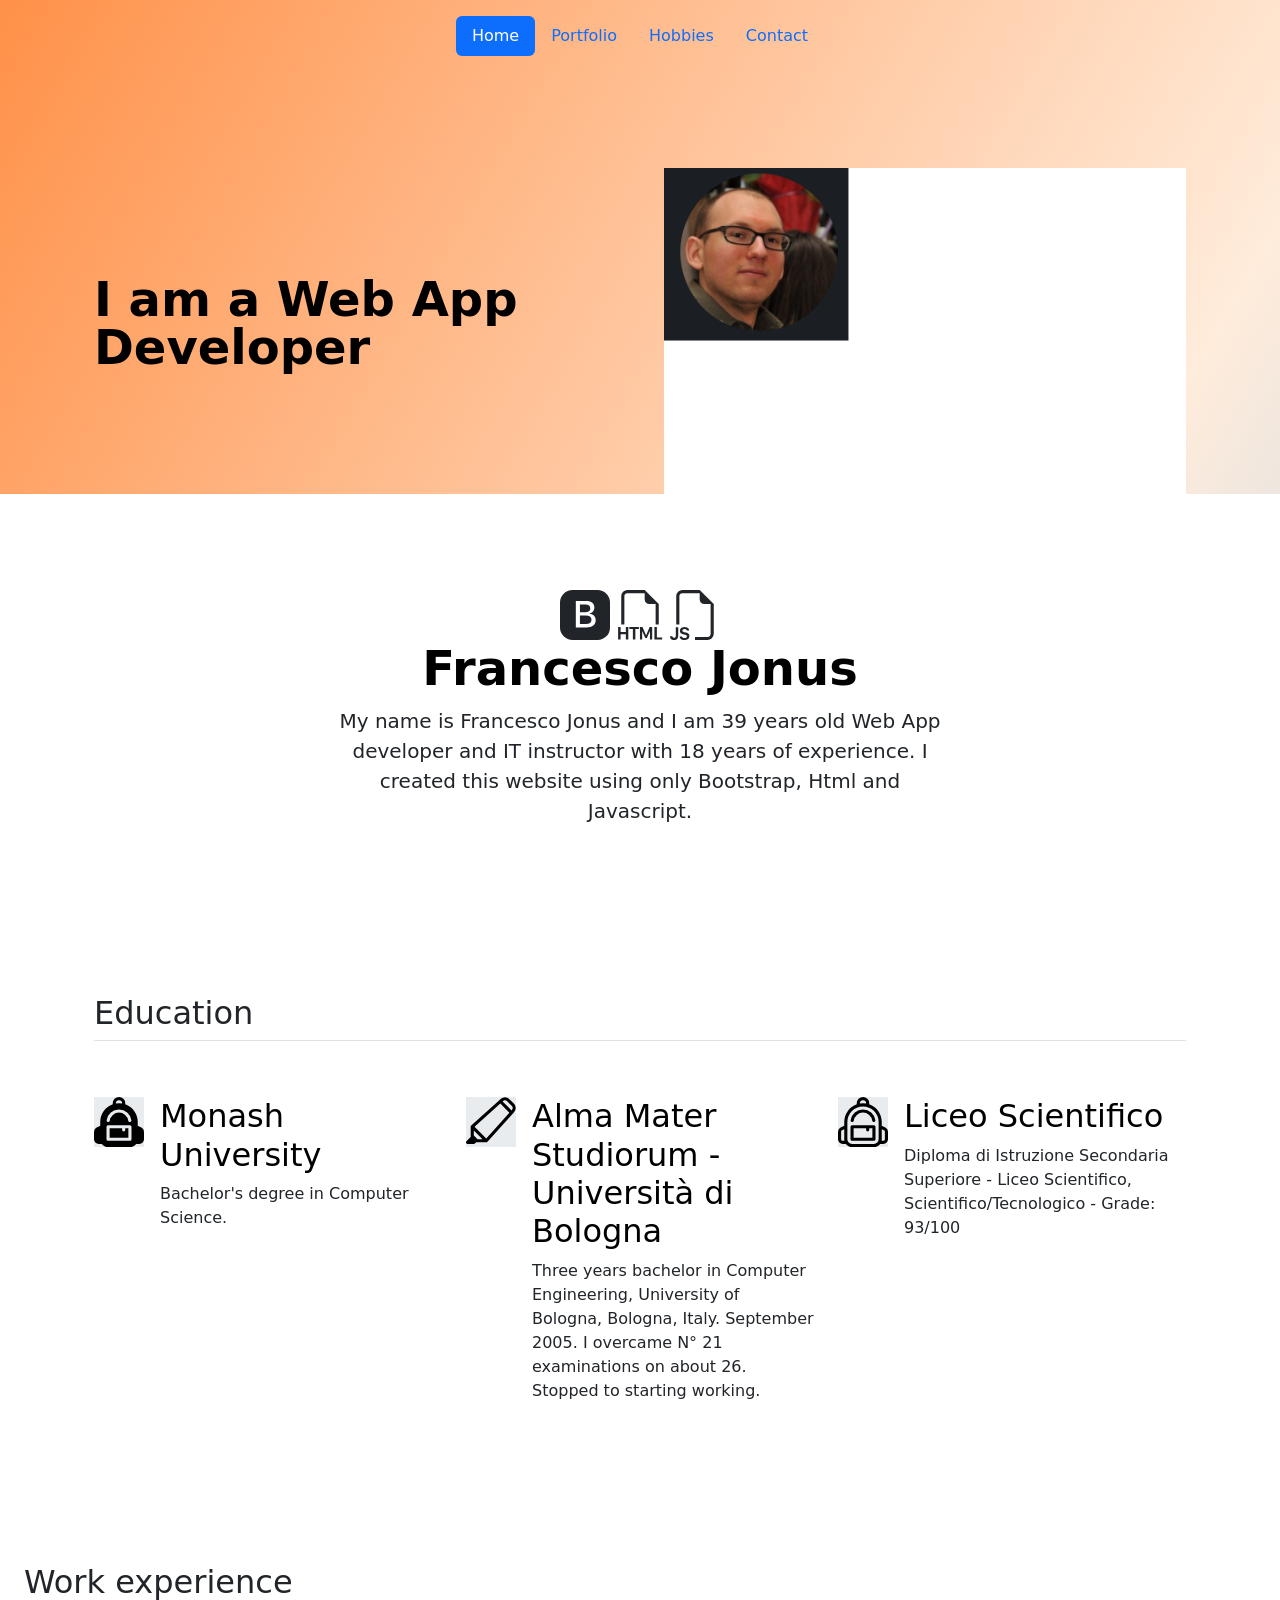
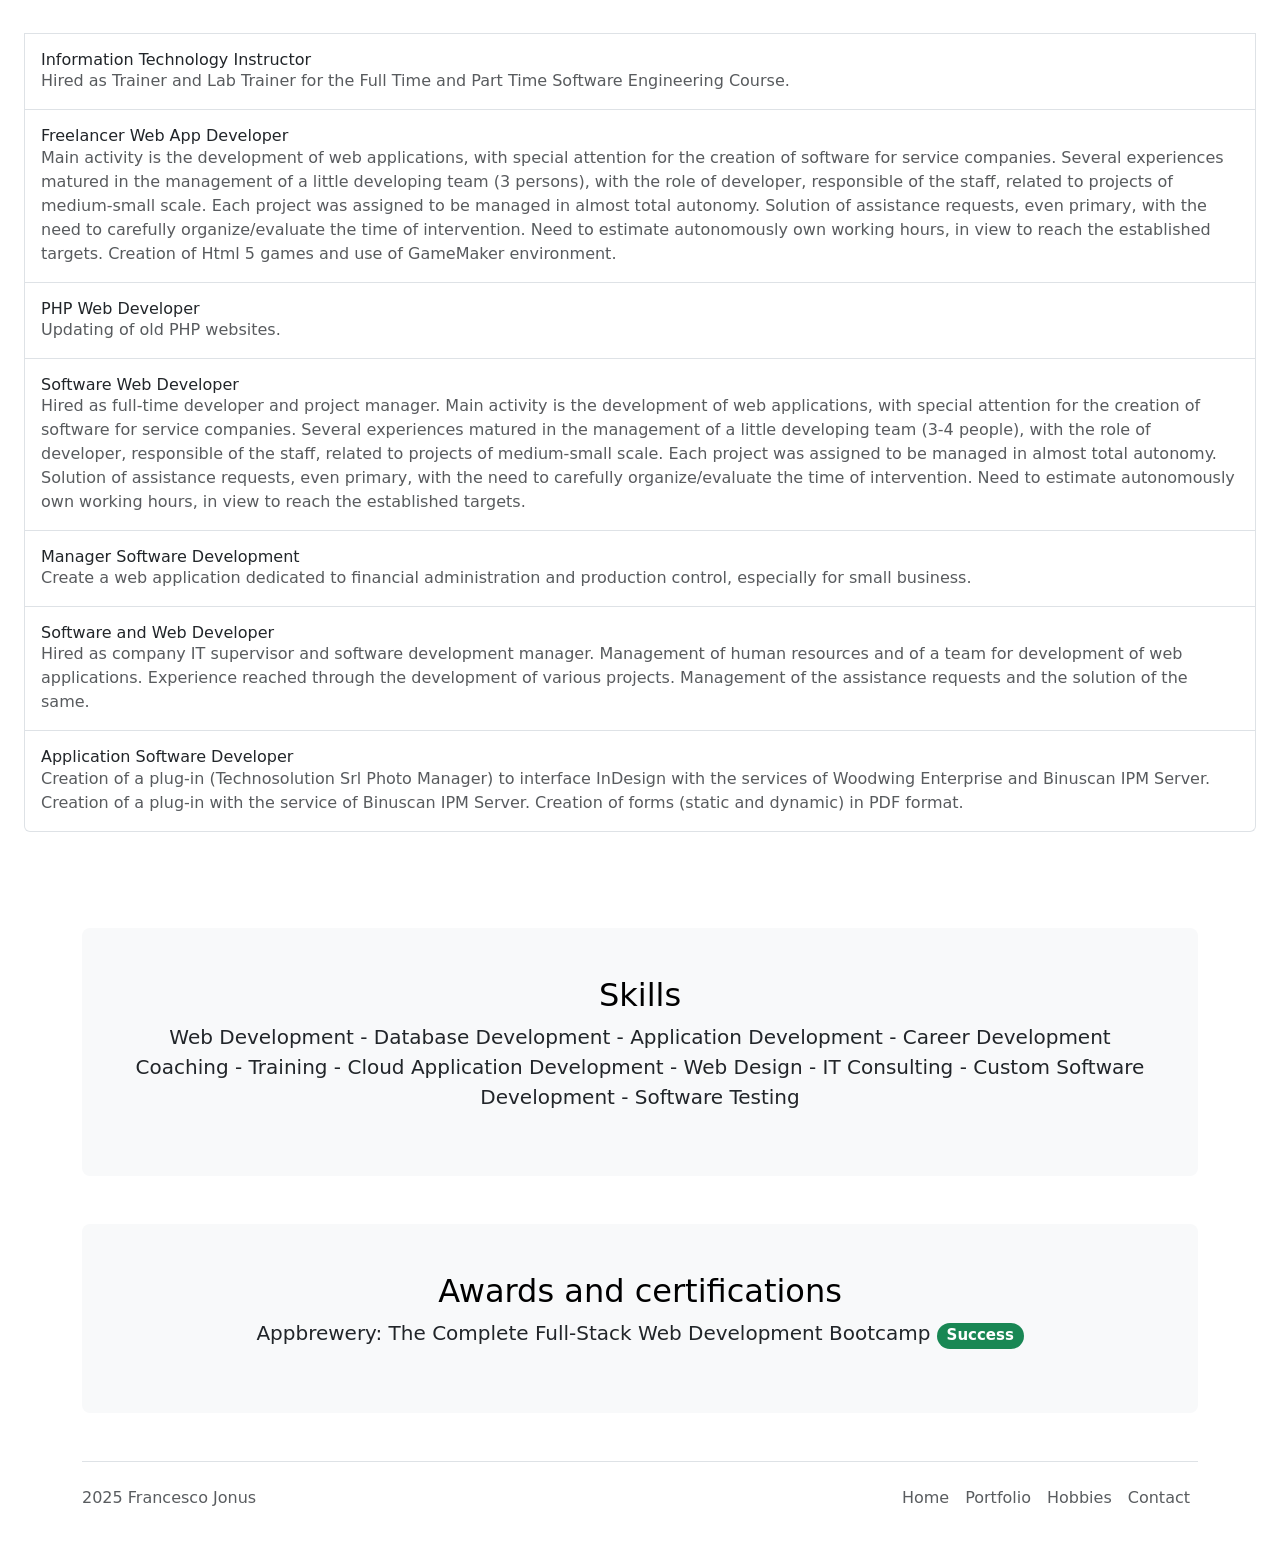
<file: index.html>
<!DOCTYPE html>
<html lang="en">
<head>
    <meta charset="UTF-8">
    <meta name="viewport" content="width=device-width, initial-scale=1.0">
    <title>Resume of Francesco Jonus</title>
    <link rel="stylesheet" href="./css/style.css">
    <link href="https://cdn.jsdelivr.net/npm/bootstrap@5.3.5/dist/css/bootstrap.min.css" rel="stylesheet" integrity="sha384-SgOJa3DmI69IUzQ2PVdRZhwQ+dy64/BUtbMJw1MZ8t5HZApcHrRKUc4W0kG879m7" crossorigin="anonymous">
</head>
<body>

    <section id="title" class="gradient-background">
    <div>
        <header class="d-flex justify-content-center py-3">
          <ul class="nav nav-pills">
            <li class="nav-item"><a href="index.html" class="nav-link active" aria-current="page">Home</a></li>
            <li class="nav-item"><a href="./public/portfolio.html" class="nav-link">Portfolio</a></li>
            <li class="nav-item"><a href="./public/hobbies.html" class="nav-link">Hobbies</a></li>
            <li class="nav-item"><a href="./public/contact.html" class="nav-link">Contact</a></li>
          </ul>
        </header>
      </div>

      

        <div class="container col-xxl-8 px-4 pt-5">
          <div class="row flex-lg-row-reverse align-items-center g-5 pt-5">
            <div class="col-10 col-sm-8 col-lg-6">
              <img src="./assets/PersonalPhoto.png" class="d-block mx-lg-auto img-fluid" alt="personal photo" height="200" loading="lazy">
            </div>
            <div class="col-lg-6">
              <h1 class="display-5 fw-bold text-body-emphasis lh-1 mb-3">I am a Web App Developer</h1>
            </div>
          </div>
        </div>
      </section>


      <div class="px-4 py-5 my-5 text-center">
        <svg xmlns="http://www.w3.org/2000/svg" width="50" height="50" fill="currentColor" class="bi bi-bootstrap-fill" viewBox="0 0 16 16">
            <path d="M6.375 7.125V4.658h1.78c.973 0 1.542.457 1.542 1.237 0 .802-.604 1.23-1.764 1.23zm0 3.762h1.898c1.184 0 1.81-.48 1.81-1.377 0-.885-.65-1.348-1.886-1.348H6.375z"/>
            <path d="M4.002 0a4 4 0 0 0-4 4v8a4 4 0 0 0 4 4h8a4 4 0 0 0 4-4V4a4 4 0 0 0-4-4zm1.06 12V3.545h3.399c1.587 0 2.543.809 2.543 2.11 0 .884-.65 1.675-1.483 1.816v.1c1.143.117 1.904.931 1.904 2.033 0 1.488-1.084 2.396-2.888 2.396z"/>
          </svg>
          <svg xmlns="http://www.w3.org/2000/svg" width="50" height="50" fill="currentColor" class="bi bi-filetype-html" viewBox="0 0 16 16">
            <path fill-rule="evenodd" d="M14 4.5V11h-1V4.5h-2A1.5 1.5 0 0 1 9.5 3V1H4a1 1 0 0 0-1 1v9H2V2a2 2 0 0 1 2-2h5.5zm-9.736 7.35v3.999h-.791v-1.714H1.79v1.714H1V11.85h.791v1.626h1.682V11.85h.79Zm2.251.662v3.337h-.794v-3.337H4.588v-.662h3.064v.662zm2.176 3.337v-2.66h.038l.952 2.159h.516l.946-2.16h.038v2.661h.715V11.85h-.8l-1.14 2.596H9.93L8.79 11.85h-.805v3.999zm4.71-.674h1.696v.674H12.61V11.85h.79v3.325Z"/>
          </svg>
          <svg xmlns="http://www.w3.org/2000/svg" width="50" height="50" fill="currentColor" class="bi bi-filetype-js" viewBox="0 0 16 16">
            <path fill-rule="evenodd" d="M14 4.5V14a2 2 0 0 1-2 2H8v-1h4a1 1 0 0 0 1-1V4.5h-2A1.5 1.5 0 0 1 9.5 3V1H4a1 1 0 0 0-1 1v9H2V2a2 2 0 0 1 2-2h5.5zM3.186 15.29a1.2 1.2 0 0 1-.111-.449h.765a.58.58 0 0 0 .255.384q.105.073.249.114.143.041.319.041.246 0 .413-.07a.56.56 0 0 0 .255-.193.5.5 0 0 0 .085-.29.39.39 0 0 0-.153-.326q-.151-.12-.462-.193l-.619-.143a1.7 1.7 0 0 1-.539-.214 1 1 0 0 1-.351-.367 1.1 1.1 0 0 1-.123-.524q0-.366.19-.639.19-.272.528-.422.336-.15.776-.149.457 0 .78.152.324.153.5.41.18.255.2.566h-.75a.56.56 0 0 0-.12-.258.6.6 0 0 0-.247-.181.9.9 0 0 0-.369-.068q-.325 0-.513.152a.47.47 0 0 0-.184.384q0 .18.143.3a1 1 0 0 0 .405.175l.62.143q.327.075.566.211.24.136.375.358t.135.56q0 .37-.188.656a1.2 1.2 0 0 1-.539.439q-.351.158-.858.158-.381 0-.665-.09a1.4 1.4 0 0 1-.478-.252 1.1 1.1 0 0 1-.29-.375m-3.104-.033A1.3 1.3 0 0 1 0 14.791h.765a.6.6 0 0 0 .073.27.5.5 0 0 0 .454.246q.285 0 .422-.164.138-.165.138-.466v-2.745h.79v2.725q0 .66-.357 1.005-.354.345-.984.345a1.6 1.6 0 0 1-.569-.094 1.15 1.15 0 0 1-.407-.266 1.1 1.1 0 0 1-.243-.39"/>
          </svg>
        <h2 class="display-5 fw-bold text-body-emphasis">Francesco Jonus</h2>
        <div class="col-lg-6 mx-auto">
          <p class="lead mb-4">My name is Francesco Jonus and I am 39 years old Web App developer and IT instructor with 18 years of experience. I created this website using only Bootstrap, Html and Javascript.</p>
          <div class="d-grid gap-2 d-sm-flex justify-content-sm-center">
          </div>
        </div>
      </div>

      <div class="container px-4 py-5" id="hanging-icons">
        <h2 class="pb-2 border-bottom">Education</h2>
        <div class="row g-4 py-5 row-cols-1 row-cols-lg-3">
          <div class="col d-flex align-items-start">
            <div class="icon-square text-body-emphasis bg-body-secondary d-inline-flex align-items-center justify-content-center fs-4 flex-shrink-0 me-3">
                <svg xmlns="http://www.w3.org/2000/svg" width="50" height="50" fill="currentColor" class="bi bi-backpack2-fill" viewBox="0 0 16 16">
                    <path d="M5 13h6v-3h-1v.5a.5.5 0 0 1-1 0V10H5z"/>
                    <path d="M6 2v.341C3.67 3.165 2 5.388 2 8v1.191l-1.17.585A1.5 1.5 0 0 0 0 11.118V13.5A1.5 1.5 0 0 0 1.5 15h1c.456.607 1.182 1 2 1h7c.818 0 1.544-.393 2-1h1a1.5 1.5 0 0 0 1.5-1.5v-2.382a1.5 1.5 0 0 0-.83-1.342L14 9.191V8a6 6 0 0 0-4-5.659V2a2 2 0 1 0-4 0m2-1a1 1 0 0 1 1 1v.083a6 6 0 0 0-2 0V2a1 1 0 0 1 1-1m0 3a4 4 0 0 1 3.96 3.43.5.5 0 1 1-.99.14 3 3 0 0 0-5.94 0 .5.5 0 1 1-.99-.14A4 4 0 0 1 8 4M4.5 9h7a.5.5 0 0 1 .5.5v4a.5.5 0 0 1-.5.5h-7a.5.5 0 0 1-.5-.5v-4a.5.5 0 0 1 .5-.5"/>
                  </svg>
            </div>
            <div>
              <h3 class="fs-2 text-body-emphasis">Monash University</h3>
              <p>Bachelor's degree in Computer Science.</p>
              
            </div>
          </div>
          <div class="col d-flex align-items-start">
            <div class="icon-square text-body-emphasis bg-body-secondary d-inline-flex align-items-center justify-content-center fs-4 flex-shrink-0 me-3">
                <svg xmlns="http://www.w3.org/2000/svg" width="50" height="50" fill="currentColor" class="bi bi-highlighter" viewBox="0 0 16 16">
                    <path fill-rule="evenodd" d="M11.096.644a2 2 0 0 1 2.791.036l1.433 1.433a2 2 0 0 1 .035 2.791l-.413.435-8.07 8.995a.5.5 0 0 1-.372.166h-3a.5.5 0 0 1-.234-.058l-.412.412A.5.5 0 0 1 2.5 15h-2a.5.5 0 0 1-.354-.854l1.412-1.412A.5.5 0 0 1 1.5 12.5v-3a.5.5 0 0 1 .166-.372l8.995-8.07zm-.115 1.47L2.727 9.52l3.753 3.753 7.406-8.254zm3.585 2.17.064-.068a1 1 0 0 0-.017-1.396L13.18 1.387a1 1 0 0 0-1.396-.018l-.068.065zM5.293 13.5 2.5 10.707v1.586L3.707 13.5z"/>
                  </svg>
            </div>
            <div>
              <h3 class="fs-2 text-body-emphasis">Alma Mater Studiorum - Università di Bologna</h3>
              <p>Three years bachelor in Computer Engineering, University of Bologna, Bologna, Italy. September 2005. 
                I overcame N° 21 examinations on about 26. Stopped to starting working.</p>
              
            </div>
          </div>
          <div class="col d-flex align-items-start">
            <div class="icon-square text-body-emphasis bg-body-secondary d-inline-flex align-items-center justify-content-center fs-4 flex-shrink-0 me-3">
                <svg xmlns="http://www.w3.org/2000/svg" width="50" height="50" fill="currentColor" class="bi bi-backpack2" viewBox="0 0 16 16">
                    <path d="M4.04 7.43a4 4 0 0 1 7.92 0 .5.5 0 1 1-.99.14 3 3 0 0 0-5.94 0 .5.5 0 1 1-.99-.14"/>
                    <path fill-rule="evenodd" d="M4 9.5a.5.5 0 0 1 .5-.5h7a.5.5 0 0 1 .5.5v4a.5.5 0 0 1-.5.5h-7a.5.5 0 0 1-.5-.5zm1 .5v3h6v-3h-1v.5a.5.5 0 0 1-1 0V10z"/>
                    <path d="M6 2.341V2a2 2 0 1 1 4 0v.341c2.33.824 4 3.047 4 5.659v1.191l1.17.585a1.5 1.5 0 0 1 .83 1.342V13.5a1.5 1.5 0 0 1-1.5 1.5h-1c-.456.607-1.182 1-2 1h-7a2.5 2.5 0 0 1-2-1h-1A1.5 1.5 0 0 1 0 13.5v-2.382a1.5 1.5 0 0 1 .83-1.342L2 9.191V8a6 6 0 0 1 4-5.659M7 2v.083a6 6 0 0 1 2 0V2a1 1 0 0 0-2 0M3 13.5A1.5 1.5 0 0 0 4.5 15h7a1.5 1.5 0 0 0 1.5-1.5V8A5 5 0 0 0 3 8zm-1-3.19-.724.362a.5.5 0 0 0-.276.447V13.5a.5.5 0 0 0 .5.5H2zm12 0V14h.5a.5.5 0 0 0 .5-.5v-2.382a.5.5 0 0 0-.276-.447L14 10.309Z"/>
                  </svg>
            </div>
            <div>
              <h3 class="fs-2 text-body-emphasis">Liceo Scientifico</h3>
              <p>Diploma di Istruzione Secondaria Superiore - Liceo Scientifico, Scientifico/Tecnologico - Grade: 93/100</p>
              
            </div>
          </div>
        </div>
      </div>


      <div class="d-flex flex-column flex-md-row p-4 gap-4 py-md-5 align-items-center justify-content-center">
        <div class="list-group">
            <h2>Work experience</h2><br>
            <div class="list-group-item list-group-item-action d-flex gap-3 py-3" aria-current="true">
            
                <div class="d-flex gap-2 w-100 justify-content-between">
                  <div>
                    <h6 class="mb-0">Information Technology Instructor</h6>
                    <p class="mb-0 opacity-75">Hired as Trainer and Lab Trainer for the Full Time and Part Time Software Engineering Course.</p>
                  </div>
                </div>
            </div>
          <div class="list-group-item list-group-item-action d-flex gap-3 py-3" aria-current="true">
            
            <div class="d-flex gap-2 w-100 justify-content-between">
              <div>
                <h6 class="mb-0">Freelancer Web App Developer</h6>
                <p class="mb-0 opacity-75">Main activity is the development of web applications, with special attention for the creation of software for service companies.
                    Several experiences matured in the management of a little developing team (3 persons), with the role of developer, responsible of the staff, related to projects of medium-small scale. Each project was assigned to be managed in almost total autonomy.
                    Solution of assistance requests, even primary, with the need to carefully organize/evaluate the time of intervention.
                    Need to estimate autonomously own working hours, in view to reach the established targets.
                    Creation of Html 5 games and use of GameMaker environment.</p>
              </div>
            </div>
        </div>
          <div class="list-group-item list-group-item-action d-flex gap-3 py-3" aria-current="true">
            
            <div class="d-flex gap-2 w-100 justify-content-between">
              <div>
                <h6 class="mb-0">PHP Web Developer</h6>
                <p class="mb-0 opacity-75">Updating of old PHP websites.</p>
              </div>
            </div>
        </div>
        <div class="list-group-item list-group-item-action d-flex gap-3 py-3" aria-current="true">
            
            <div class="d-flex gap-2 w-100 justify-content-between">
              <div>
                <h6 class="mb-0">Software Web Developer</h6>
                <p class="mb-0 opacity-75">Hired as full-time developer and project manager. 
                    Main activity is the development of web applications, with special attention for the creation of software for service companies.
                    Several experiences matured in the management of a little developing team (3-4 people), with the role of developer, responsible of the staff, related to projects of medium-small scale. Each project was assigned to be managed in almost total autonomy.
                    Solution of assistance requests, even primary, with the need to carefully organize/evaluate the time of intervention.
                    Need to estimate autonomously own working hours, in view to reach the established targets.</p>
              </div>
            </div>
        </div>
        <div class="list-group-item list-group-item-action d-flex gap-3 py-3" aria-current="true">
            
            <div class="d-flex gap-2 w-100 justify-content-between">
              <div>
                <h6 class="mb-0">Manager Software Development</h6>
                <p class="mb-0 opacity-75">Create a web application dedicated to financial administration and production control, especially for small business.</p>
              </div>
            </div>
        </div>
        <div class="list-group-item list-group-item-action d-flex gap-3 py-3" aria-current="true">
            
            <div class="d-flex gap-2 w-100 justify-content-between">
              <div>
                <h6 class="mb-0">Software and Web Developer</h6>
                <p class="mb-0 opacity-75">Hired as company IT supervisor and software development manager. 
                    Management of human resources and of a team for development of web applications.
                    Experience reached through the development of various projects.
                    Management of the assistance requests and the solution of the same.</p>
              </div>
            </div>
        </div>
        <div class="list-group-item list-group-item-action d-flex gap-3 py-3" aria-current="true">
            
            <div class="d-flex gap-2 w-100 justify-content-between">
              <div>
                <h6 class="mb-0">Application Software Developer</h6>
                <p class="mb-0 opacity-75">Creation of a plug-in (Technosolution Srl Photo Manager) to interface InDesign with the services of Woodwing Enterprise and Binuscan IPM Server.
                    Creation of a plug-in with the service of Binuscan IPM Server.
                    Creation of forms (static and dynamic) in PDF format.</p>
              </div>
            </div>
        </div>
        </div>
      </div>

      <div class="container my-5">
        <div class="p-5 text-center bg-body-tertiary rounded-3">
          <h2 class="text-body-emphasis">Skills</h2>
          <p class="lead">
            Web Development
        - Database Development
        - Application Development
        - Career Development Coaching
        - Training
        - Cloud Application Development
        - Web Design
        - IT Consulting
        - Custom Software Development
        - Software Testing
          </p>
        </div>
      </div>


      <div class="container my-5">
        <div class="p-5 text-center bg-body-tertiary rounded-3">
          <h2 class="text-body-emphasis">Awards and certifications</h2>
          <p class="lead">
            Appbrewery: The Complete Full-Stack Web Development Bootcamp
            <span class="badge text-bg-success rounded-pill">Success</span>
          </p>
        </div>
      </div>

    <h2></h2>
    <p></p>



    <script src="https://cdn.jsdelivr.net/npm/bootstrap@5.3.5/dist/js/bootstrap.bundle.min.js" integrity="sha384-k6d4wzSIapyDyv1kpU366/PK5hCdSbCRGRCMv+eplOQJWyd1fbcAu9OCUj5zNLiq" crossorigin="anonymous"></script>
</body>

<div class="container">
    <footer class="d-flex flex-wrap justify-content-between align-items-center py-3 my-4 border-top">
      <p class="col-md-4 mb-0 text-body-secondary">2025 Francesco Jonus</p>
  
      <a href="/" class="col-md-4 d-flex align-items-center justify-content-center mb-3 mb-md-0 me-md-auto link-body-emphasis text-decoration-none" aria-label="Bootstrap">
        <svg class="bi me-2" width="40" height="32" aria-hidden="true"><use xlink:href="#bootstrap"></use></svg>
      </a>
  
      <ul class="nav col-md-4 justify-content-end">
        <li class="nav-item"><a href="index.html" class="nav-link px-2 text-body-secondary">Home</a></li>
        <li class="nav-item"><a href="./public/portfolio.html" class="nav-link px-2 text-body-secondary">Portfolio</a></li>
        <li class="nav-item"><a href="./public/hobbies.html" class="nav-link px-2 text-body-secondary">Hobbies</a></li>
        <li class="nav-item"><a href="./public/contact.html" class="nav-link px-2 text-body-secondary">Contact</a></li>
      </ul>
    </footer>
  </div>
<script src="https://cdn.jsdelivr.net/npm/bootstrap@5.3.5/dist/js/bootstrap.bundle.min.js" integrity="sha384-k6d4wzSIapyDyv1kpU366/PK5hCdSbCRGRCMv+eplOQJWyd1fbcAu9OCUj5zNLiq" crossorigin="anonymous"></script>
</html>
</file>
<file: css/style.css>
.gradient-background {
  background: linear-gradient(300deg, #60B5FF, #FFECDB, #FF9149);
  background-size: 180% 180%;
  animation: gradient-animation 5s ease infinite;
}

@keyframes gradient-animation {
  0% {
    background-position: 0% 50%;
  }
  50% {
    background-position: 100% 50%;
  }
  100% {
    background-position: 0% 50%;
  }
}
</file>
